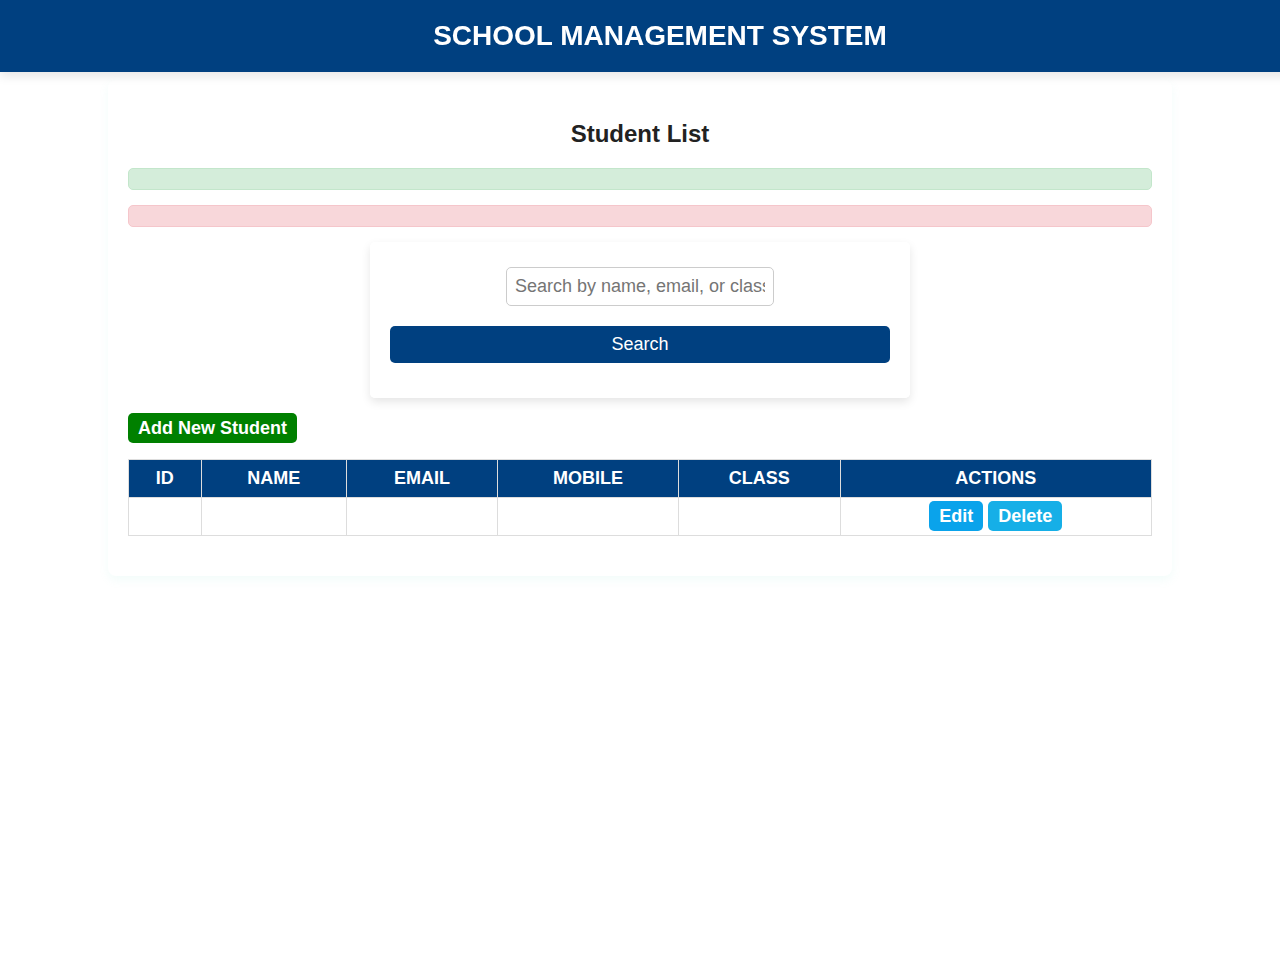
<file: index.html>
<!DOCTYPE html>
<html xmlns:th="http://www.thymeleaf.org">
<head>
    <title>School Management System</title>
    <link rel="stylesheet" type="text/css" href="/styles.css">
    <style>
        /* Background Styling */
        .index-page {
            background-image: url('https://png.pngtree.com/thumb_back/fh260/background/20241209/pngtree-management-in-the-education-system-concept-a-colorful-background-with-stack-image_16758694.jpg');
            background-size: cover;
            background-position: center;
            height: 100vh; /* Full height of the viewport */
        }

        /* Page Header Styling */
        .page-header {
            text-align: center;
            padding: 20px;
            background-color: #004080;
            color: white;
            font-size: 28px;
            font-weight: bold;
            margin-bottom: 20px;
        }

        /* Alert Messages */
        .alert {
            padding: 10px;
            margin-bottom: 15px;
            border-radius: 5px;
        }
        .alert-success {
            background-color: #d4edda;
            color: #155724;
            border: 1px solid #c3e6cb;
        }
        .alert-danger {
            background-color: #f8d7da;
            color: #721c24;
            border: 1px solid #f5c6cb;
        }

        /* Table Styling */
        table {
            width: 100%;
            border-collapse: collapse;
            margin-top: 20px;
        }
        th, td {
            border: 1px solid #ddd;
            padding: 8px;
            text-align: center;
        }
        th {
            background-color: #004080;
            color: white;
        }

        /* Buttons */
        .add-button, .edit-button, .delete-button {
            text-decoration: none;
            padding: 5px 10px;
            border-radius: 5px;
            color: white;
            font-weight: bold;
        }
        .add-button {
            background-color: green;
        }
        .edit-button {
            background-color: rgb(10, 163, 235);
        }
        .delete-button {
            background-color: rgb(22, 175, 231);
        }
        
        /* Search Form */
        .search-form {
            margin-bottom: 20px;
            text-align: center;
        }
        .search-form input {
            padding: 8px;
            width: 250px;
            border: 1px solid #ccc;
            border-radius: 5px;
        }
        .search-form button {
            padding: 8px 15px;
            background-color: #004080;
            color: white;
            border: none;
            border-radius: 5px;
            cursor: pointer;
        }
    </style>
</head>
<body class="index-page">

    <!-- Page Header -->
    <header class="page-header">
        School Management System
    </header>

    <div class="container">
        <h2>Student List</h2>

        <!-- Success & Error Messages -->
        <div th:if="${successMessage}" class="alert alert-success" th:text="${successMessage}" th:remove="all"></div>
        <div th:if="${errorMessage}" class="alert alert-danger" th:text="${errorMessage}" th:remove="all"></div>
        
        <!-- Search Form -->
        <form method="GET" action="/" class="search-form">
            <input type="text" name="search" placeholder="Search by name, email, or class"/>
            <button type="submit">Search</button>
        </form>
        
        <a href="/add" class="add-button">Add New Student</a>
        
        <table>
            <tr>
                <th>ID</th>
                <th>Name</th>
                <th>Email</th>
                <th>Mobile</th>
                <th>Class</th>
                <th>Actions</th>
            </tr>
            <tr th:each="student : ${students}">
                <td th:text="${student.id}"></td>
                <td th:text="${student.name}"></td>
                <td th:text="${student.email}"></td>
                <td th:text="${student.mobile}"></td>
                <td th:text="${student.studentClass}"></td>
                <td>
                    <a th:href="@{/edit/{id}(id=${student.id})}" class="edit-button" onclick="return confirm('Are you sure to edit?')">Edit</a>
                    <a th:href="@{/delete/{id}(id=${student.id})}" class="delete-button" onclick="return confirm('Are you sure to delete?')">Delete</a>
                </td>
            </tr>
        </table>
    </div>

    <script>
        setTimeout(function() {
            var alerts = document.querySelectorAll('.alert');
            alerts.forEach(function(alert) {
                alert.style.display = 'none';
            });
        }, 3000); // Message disappears after 3 seconds
    </script>
</body>
</html>
</file>
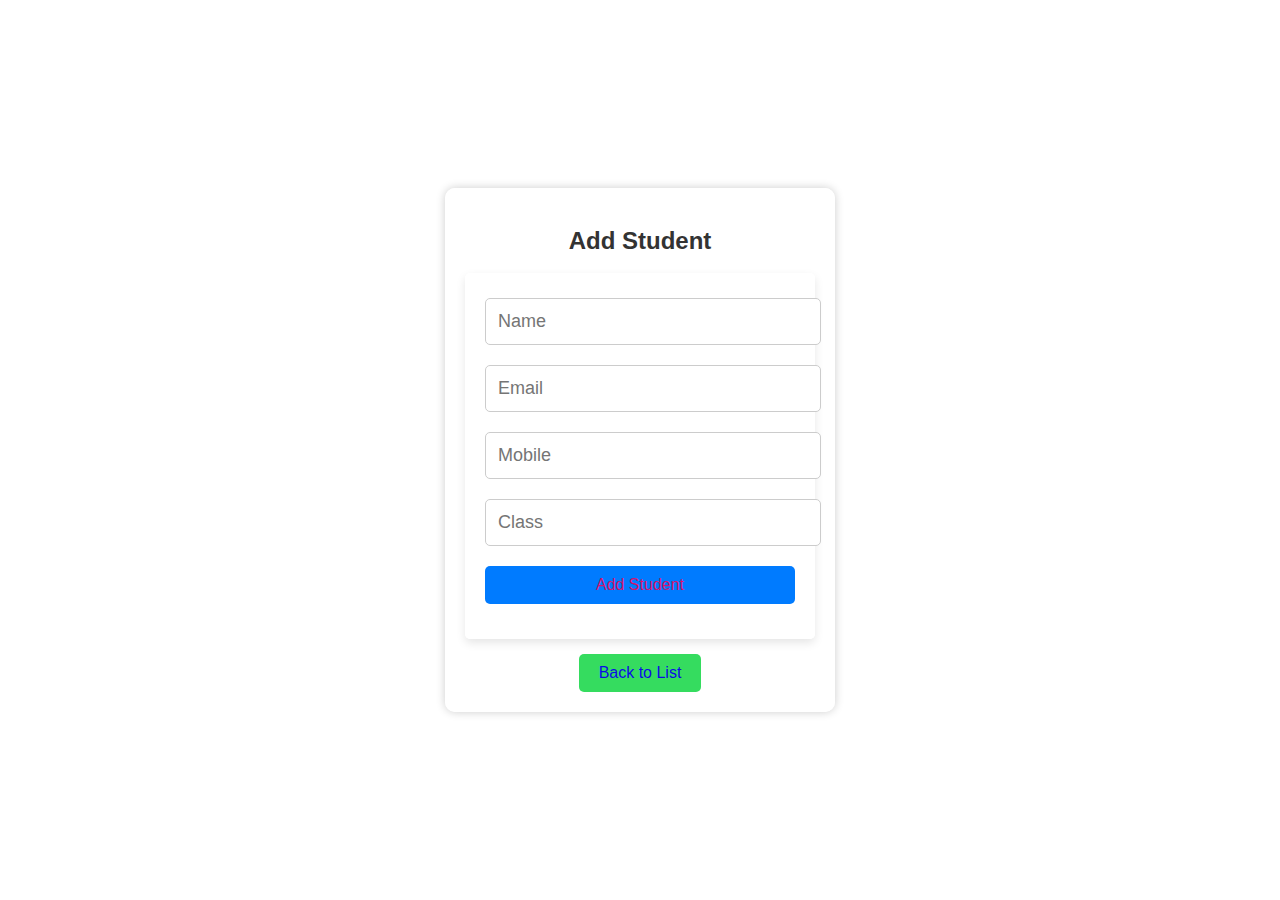
<file: add.html>
<!DOCTYPE html>
<html xmlns:th="http://www.thymeleaf.org">
<head>
    <title>Add Student</title>
    <link rel="stylesheet" type="text/css" href="/styles.css">
    <style>
        /* Background image from the browser */
        body {
            background: url('https://png.pngtree.com/thumb_back/fh260/background/20231221/pngtree-school-season-student-books-blue-simple-school-season-poster-background-image_15541876.png') no-repeat center center fixed;
            background-size: cover;
            display: flex;
            justify-content: center;
            align-items: center;
            height: 100vh; /* Full screen height */
            flex-direction: column;
        }

        /* Form container styling */
        .form-container {
            background: rgba(255, 255, 255, 0.9);
            padding: 20px;
            border-radius: 10px;
            box-shadow: 0px 0px 10px rgba(0, 0, 0, 0.2);
            text-align: center;
            width: 350px;
        }

        h2 {
            margin-bottom: 15px;
            color: #333;
        }

        input {
            width: 100%;
            padding: 10px;
            margin: 10px 0;
            border: 1px solid #ccc;
            border-radius: 5px;
            font-size: 16px;
        }

        button {
            width: 100%;
            padding: 10px;
            background-color: #007bff;
            color: rgb(213, 19, 109);
            border: none;
            border-radius: 5px;
            cursor: pointer;
            font-size: 16px;
            transition: background 0.3s;
        }

        button:hover {
            background-color: #0056b3;
        }

        /* Back button styling */
        .back-button {
            display: inline-block;
            margin-top: 15px;
            padding: 10px 20px;
            background-color: #35dc5f;
            color: rgb(11, 11, 231);
            text-decoration: none;
            border-radius: 5px;
            font-size: 16px;
            transition: background 0.3s;
        }

        .back-button:hover {
            background-color: #28a745;
        }
    </style>
</head>
<body>

    <div class="form-container">
        <h2>Add Student</h2>
        <p th:if="${error}" th:text="${error}" class="error"></p>
        <p th:if="${success}" th:text="${success}" class="success"></p>
        <form action="/add" method="post" th:object="${student}">
            <input type="text" th:field="*{name}" placeholder="Name" required><br>
            <input type="email" th:field="*{email}" placeholder="Email" required><br>
            <input type="text" th:field="*{mobile}" placeholder="Mobile" required><br>
            <input type="text" th:field="*{studentClass}" placeholder="Class" required><br>
            <button type="submit">Add Student</button>
        </form>
        <a href="/" class="back-button">Back to List</a>
    </div>

</body>
</html>
</file>
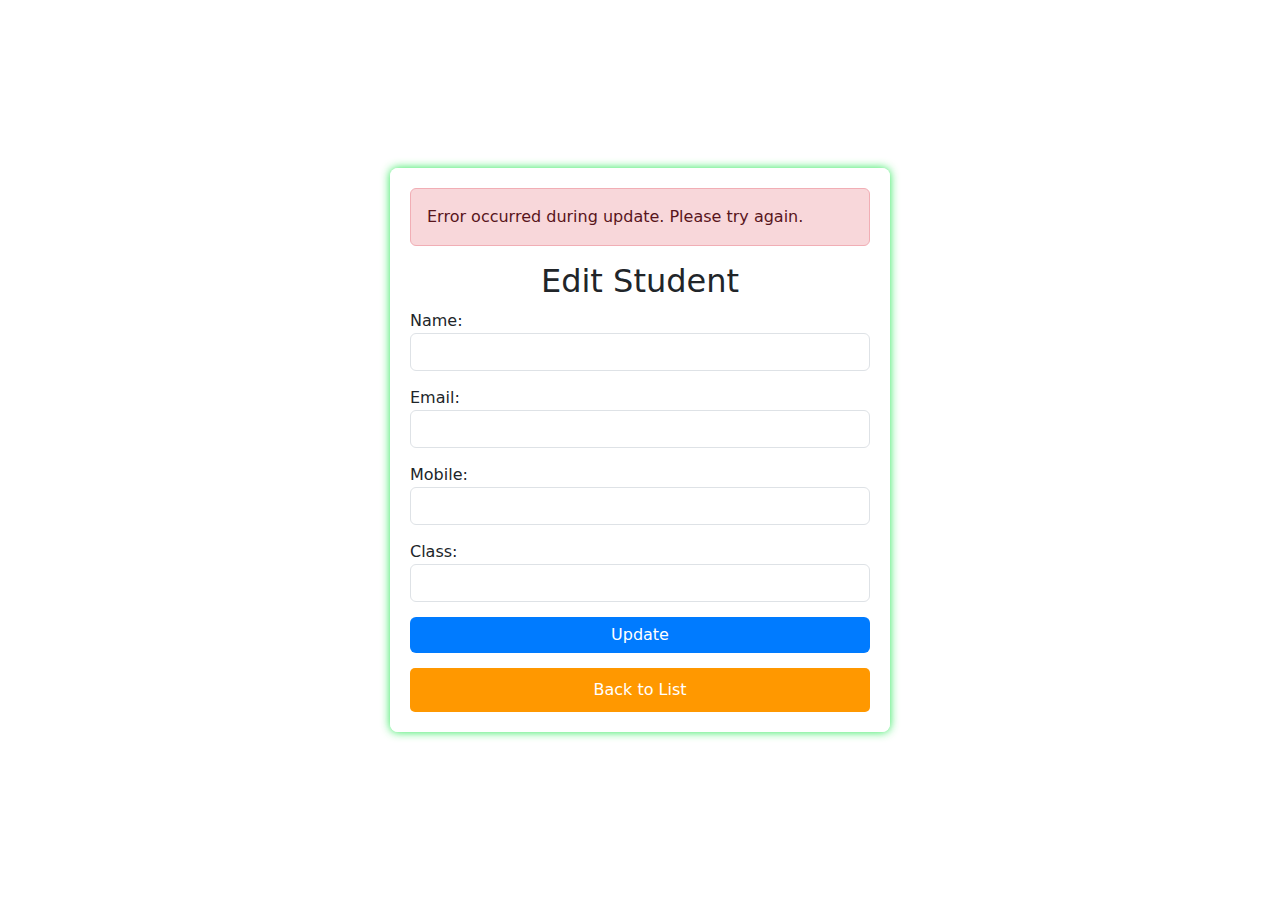
<file: edit.html>
<!DOCTYPE html>
<html xmlns:th="http://www.thymeleaf.org">
<head>
    <title>Edit Student</title>
    <link rel="stylesheet" href="https://cdn.jsdelivr.net/npm/bootstrap@5.3.0/dist/css/bootstrap.min.css">
    <style>
        /* Background image for edit page */
        body {
            background: url('https://png.pngtree.com/58pic/32/72/77/38P58PICPCDHyiQm1Cqc7_PIC2018.jpg') 
                no-repeat center center fixed;
            background-size: cover;
            display: flex;
            justify-content: center;
            align-items: center;
            height: 100vh;
        }

        /* Form Container */
        .container {
            max-width: 500px;
            background: rgba(255, 255, 255, 0.9);
            padding: 20px;
            border-radius: 8px;
            box-shadow: 0 0 10px rgba(4, 228, 56, 0.863);
            position: relative;
        }

        /* Success Message */
        .alert-success {
            display: none;
            position: absolute;
            top: -50px;
            left: 50%;
            transform: translateX(-50%);
            width: 100%;
            text-align: center;
        }

        /* Form Inputs */
        .form-group {
            margin-bottom: 15px;
        }

        /* Update Button */
        .btn-primary {
            width: 100%;
            background-color: #007bff;
            border: none;
        }

        .btn-primary:hover {
            background-color: #0056b3;
        }

        /* Back to List Button */
        .btn-back {
            width: 100%;
            background-color: #ff9800;
            color: white;
            border: none;
            padding: 10px;
            border-radius: 5px;
            text-decoration: none;
            display: inline-block;
            text-align: center;
            font-size: 16px;
            margin-top: 15px;
        }

        .btn-back:hover {
            background-color: #e68900;
        }
    </style>
</head>
<body>
    <div class="container">
        <!-- Success and Error Message -->
        <div id="successMessage" class="alert alert-success" role="alert" th:if="${successMessage}">
            Student details updated successfully!
        </div>
        <div id="errorMessage" class="alert alert-danger" role="alert" th:if="${errorMessage}">
            Error occurred during update. Please try again.
        </div>

        <h2 class="text-center">Edit Student</h2>
        <form th:action="@{/update}" method="post" th:object="${student}">
            <input type="hidden" th:field="*{id}" />

            <div class="form-group">
                <label for="name">Name:</label>
                <input type="text" id="name" class="form-control" th:field="*{name}" required />
            </div>

            <div class="form-group">
                <label for="email">Email:</label>
                <input type="email" id="email" class="form-control" th:field="*{email}" required />
            </div>

            <div class="form-group">
                <label for="mobile">Mobile:</label>
                <input type="text" id="mobile" class="form-control" th:field="*{mobile}" required />
            </div>

            <div class="form-group">
                <label for="studentClass">Class:</label>
                <input type="text" id="studentClass" class="form-control" th:field="*{studentClass}" required />
            </div>

            <button type="submit" class="btn btn-primary">Update</button>
        </form>

        <div class="text-center">
            <a href="/" class="btn-back">Back to List</a>
        </div>
    </div>

    <script>
        function showPopup(event) {
            event.preventDefault(); // Stop form from submitting immediately

            let successMessage = document.getElementById("successMessage");
            let errorMessage = document.getElementById("errorMessage");

            if (successMessage) {
                successMessage.style.display = "block"; // Show success message
                setTimeout(function () {
                    successMessage.style.display = "none";
                    document.querySelector("form").submit();
                }, 3000);
            }

            if (errorMessage) {
                errorMessage.style.display = "block"; // Show error message
                setTimeout(function () {
                    errorMessage.style.display = "none";
                    document.querySelector("form").submit();
                }, 3000);
            }
        }
    </script>
</body>
</html>
</file>
<file: styles.css>
/* General Styles */
body {
    font-family: Arial, sans-serif;
    margin: 0;
    padding: 0;
    background-color: #f4f4f4;
    font-size: 18px; /* Increased font size */
}

/* Page Header - School Management System */
.page-header {
    text-align: center;
    padding: 20px;
    background-color: #004080; /* Dark blue background */
    color: white;
    font-size: 32px;
    font-weight: bold;
    text-transform: uppercase;
    box-shadow: 0px 4px 10px rgba(0, 0, 0, 0.1);
    position: fixed;
    top: 0;
    width: 100%;
    z-index: 1000;
}

/* Adjust body content to prevent overlap */
.container {
    margin-top: 80px; /* Push content down so it doesn't overlap with the fixed header */
    width: 80%;
    max-width: 1100px;
    margin-left: auto;
    margin-right: auto;
    overflow: hidden;
    padding: 20px;
    box-shadow: 0px 4px 10px rgba(124, 227, 203, 0.1);
    border-radius: 8px;
}

/* Background images for different pages */
body.index-page {
    background: url('https://png.pngtree.com/thumb_back/fh260/background/20241209/pngtree-management-in-the-education-system-concept-a-colorful-background-with-stack-image_16758694.jpg') 
        no-repeat center center fixed;
    background-size: cover;
}

body.add-page {
    background: url('https://png.pngtree.com/thumb_back/fh260/background/20231221/pngtree-school-season-student-books-blue-simple-school-season-poster-background-image_15541876.png') 
        no-repeat center center fixed;
    background-size: cover;
}

body.edit-page {
    background: url('https://png.pngtree.com/58pic/32/72/77/38P58PICPCDHyiQm1Cqc7_PIC2018.jpg') 
        no-repeat center center fixed;
    background-size: cover;
}

/* Logo Image */
.header-image {
    display: block;
    margin: 20px auto;
    width: 200px;
    border-radius: 10px;
}

/* Header */
h2 {
    text-align: center;
    color: #222;
    font-size: 24px; /* Increased font size */
}

/* Form Styles */
form {
    max-width: 500px;
    margin: auto;
    padding: 20px;
    background: rgba(255, 255, 255, 0.95);
    border-radius: 5px;
    box-shadow: 0px 4px 10px rgba(0, 0, 0, 0.1);
    font-size: 18px; /* Increased font size */
}

label {
    font-weight: bold;
    display: block;
    margin-top: 10px;
    font-size: 18px; /* Increased font size */
}

input[type="text"],
input[type="email"],
button {
    width: 100%;
    padding: 12px;
    margin: 5px 0 15px;
    border: 1px solid #ccc;
    border-radius: 5px;
    font-size: 18px; /* Increased font size */
}

/* Buttons */
button {
    background: #28a745;
    color: #fff;
    border: none;
    cursor: pointer;
    font-size: 18px; /* Increased font size */
    transition: background 0.3s;
}

button:hover {
    background: #218838;
}

/* Table Styles */
table {
    width: 90%;
    max-width: 1200px;
    margin: 20px auto;
    border-collapse: collapse;
}

th, td {
    padding: 12px;
    font-size: 18px;
    border: 1px solid #ddd;
    text-align: center;
}

th {
    background: #007bff;
    color: #fff;
    text-transform: uppercase;
}

td a {
    text-decoration: none;
    color: #007bff;
    font-weight: bold;
    transition: color 0.3s;
}

td a:hover {
    text-decoration: underline;
    color: #0056b3;
}

/* Back Link */
a.back-link {
    display: block;
    text-align: center;
    margin-top: 15px;
    color: #04ea26;
    font-weight: bold;
    font-size: 18px;
    transition: color 0.3s;
}

a.back-link:hover {
    color: #007bff;
}

/* Notification Message */
.notification {
    width: 100%;
    max-width: 400px;
    margin: 20px auto;
    padding: 12px;
    background: rgba(40, 167, 69, 0.9);
    color: white;
    text-align: center;
    font-weight: bold;
    font-size: 18px;
    border-radius: 5px;
    display: none;
}

/* Show Notification */
.show {
    display: block;
}
</file>
